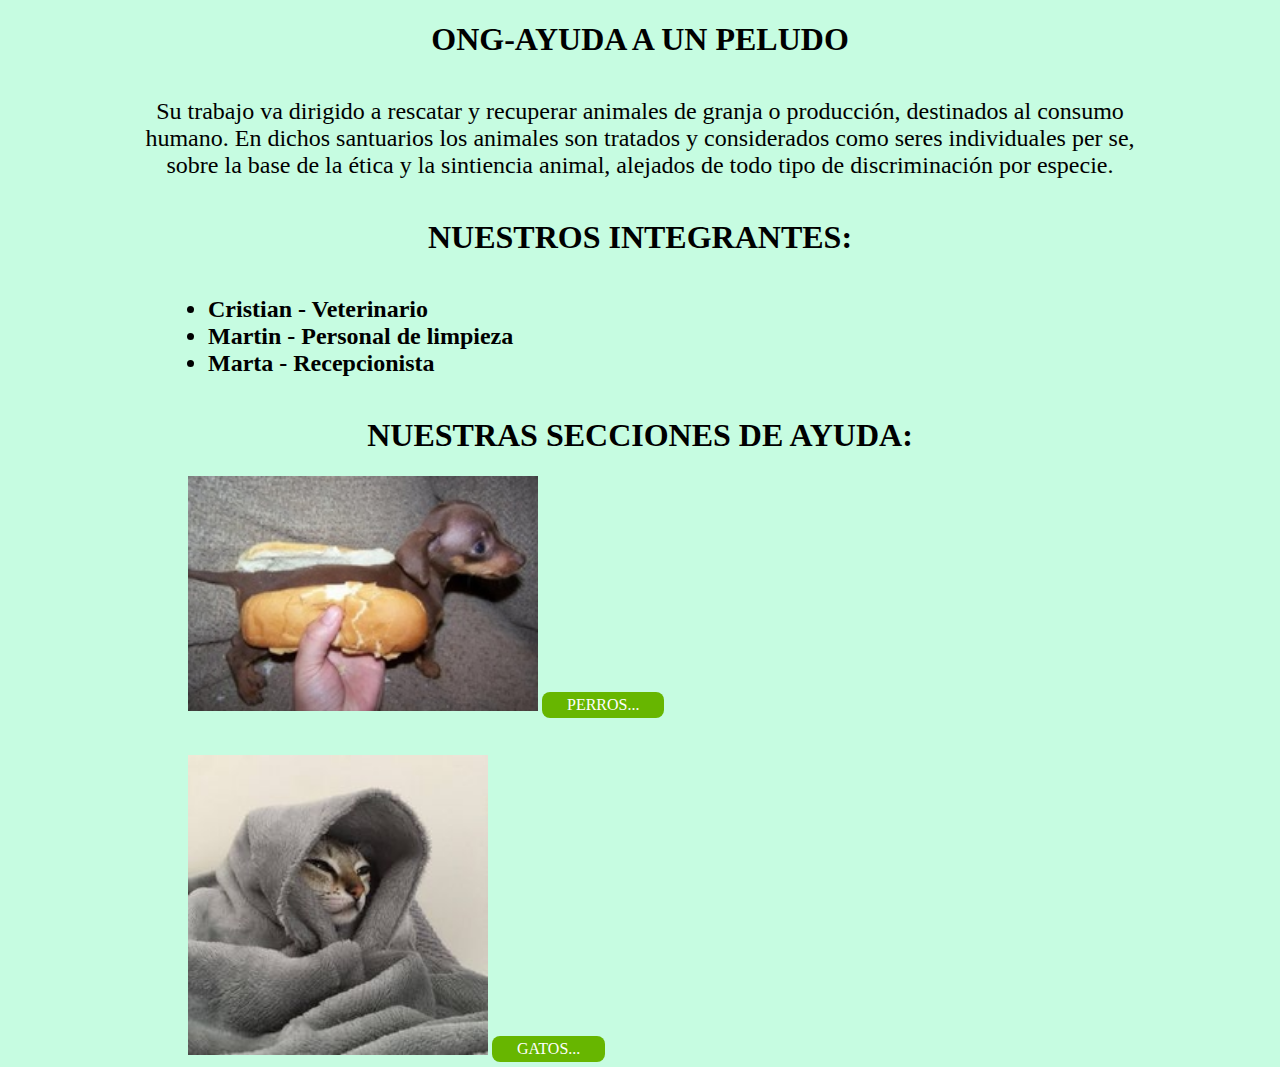
<file: index.html>
<!DOCTYPE html>
<html lang="en">
<head>
    <meta charset="UTF-8">
    <meta name="viewport" content="width=device-width, initial-scale=1.0">
    <title>AyudaPeludo</title>
    <link rel="stylesheet"
    href="./assets/css/styles.css">
    

</head>
<body>


    
    
<h1 class="titulo1">ONG-Ayuda a un peludo</h1>

<div class="primer-texto">Su trabajo va dirigido a rescatar y recuperar animales de granja o producción, destinados al consumo humano. En dichos santuarios los animales son tratados y considerados como seres individuales per se, sobre la base de la ética y la sintiencia animal, alejados de todo tipo de discriminación por especie.</div>

<h1 class="titulo2">Nuestros Integrantes:</h1>

<h2 class="integrantes">
    <li>Cristian - Veterinario</li>
    <li>Martin   - Personal de limpieza</li>
    <li>Marta    - Recepcionista</li>

</h2>

<h1 class="titulo3">Nuestras secciones de ayuda:</h1>




<div class="fotoperro">
    <img src = "./assets/img/perrope.jpg"
     alt = "littledog"
     width="350px">
     <a target="_blank" class="btn-perro" href="http://127.0.0.1:5501/index2.html">Perros...</a>
</div>


    


<div class="fotogato">
    <img src = "./assets/img/gatope.jpg"
     alt ="littlecat"
     width="300px">
     <a target="_blank" class="btn-perro" href="http://127.0.0.1:5501/indexgato.html">Gatos...</a>
</div>







</body>
</html>
</file>
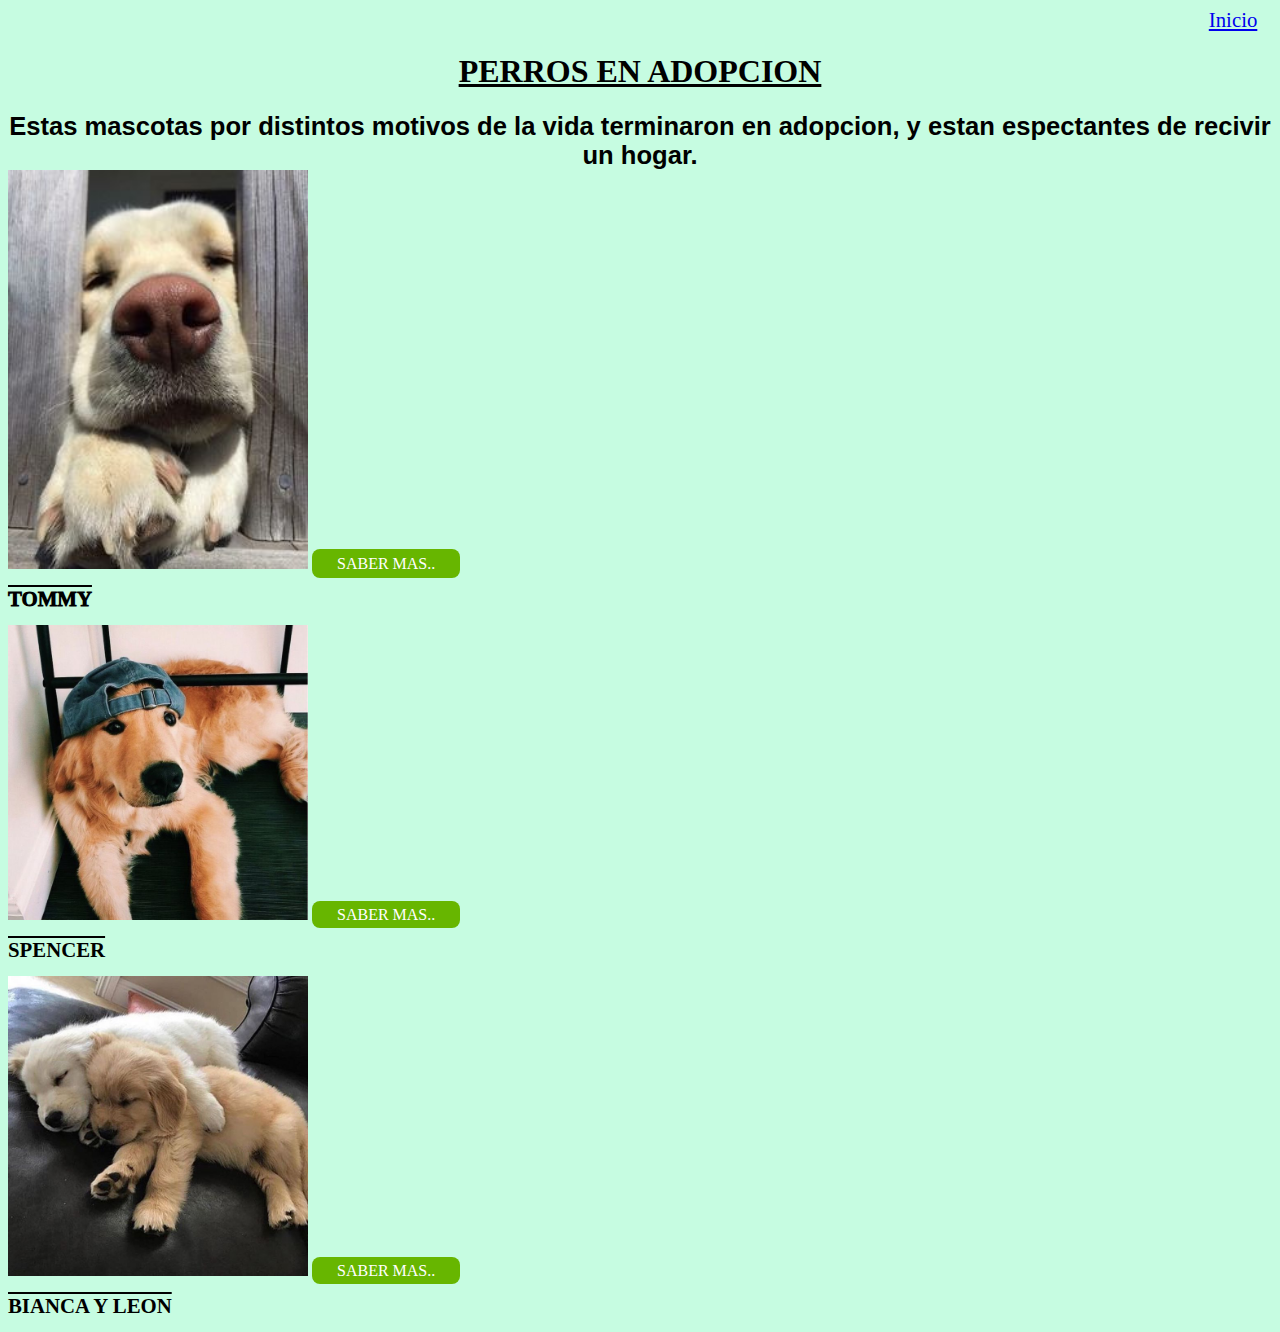
<file: index2.html>
<!DOCTYPE html>
<html lang="en">
<head>
    <meta charset="UTF-8">
    <meta name="viewport" content="width=device-width, initial-scale=1.0">
    <title>pag2perro</title>
    <link rel="stylesheet"
    href="./assets/css/styles.css">
</head>
<body>

    <a  class="btn-volver" href="http://127.0.0.1:5501/index.html">Inicio</a>
    

    <h1 class="titulopag2">Perros en adopcion</h1>

    <div class="primer-textopag2">Estas mascotas por distintos motivos de la vida terminaron en adopcion, y estan espectantes de recivir un hogar.</div>



 
    <div class="perroadopcion1">
        <img src = "./assets/img/perro en adopcion1.jpg"
         alt ="tommy"
         width="300px">
            <a  class="btn-perropag2" href="http://127.0.0.1:5501/index3.html">Saber mas..</a>
            <h1 class="titulotommypag2">tommy</h1>    
        </div>



    <div class="perroadopcion2">
        <img src = "./assets/img/perro en adopcion2.jpg"
         alt ="spencer"
         width="300px">
         <a  class="btn-perro2pag2" href="http://127.0.0.1:5501/index4.html">Saber mas..</a>
         <h1 class="titulospencerpag2">Spencer</h1>  
    </div>

    <div class="perroadopcion3">
        <img src = "./assets/img/perro en adopcion3.jpg"
         alt ="biancayleon"
         width="300px">
         <a  class="btn-perro2pag2" href="http://127.0.0.1:5501/index5.html">Saber mas..</a>
         <h1 class="titulobiancayleonpag2">Bianca y leon</h1>  
    </div>
















    
</body>
</html>
</file>
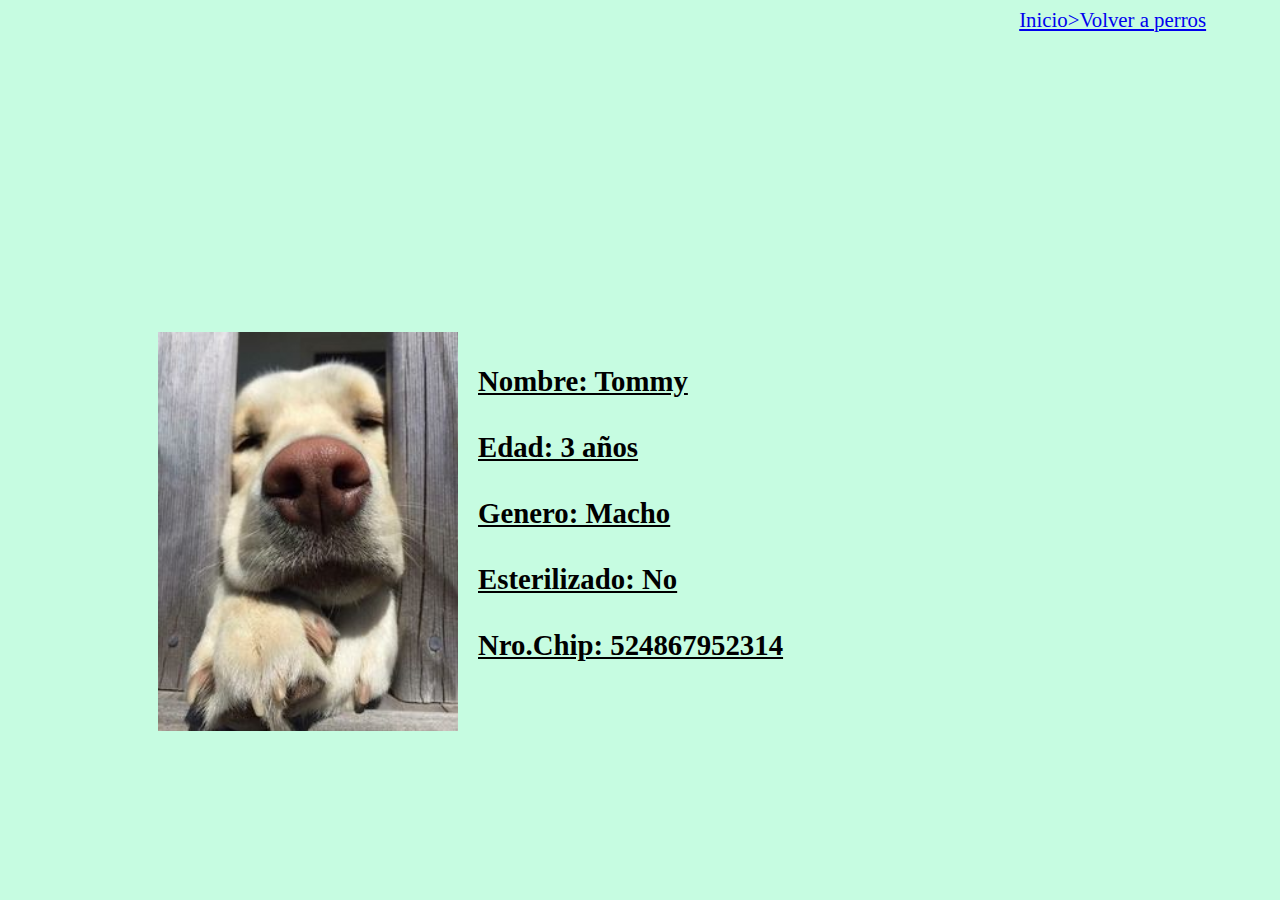
<file: index3.html>
<!DOCTYPE html>
<html lang="en">
<head>
    <meta charset="UTF-8">
    <meta name="viewport" content="width=device-width, initial-scale=1.0">
    <title>pag3perro</title>
    <link rel="stylesheet"
    href="./assets/css/styles.css">

<body>
    
    <a  class="btn-volverperros" href="http://127.0.0.1:5501/index2.html">Inicio>Volver a perros</a>
    <div class="contenedorpag3">
        
        <img src = "./assets/img/perro en adopcion1.jpg"
         alt ="tommypag3"
         width="300px">
        <b class="infoperro1pag3">
        <br>Nombre: Tommy</br>
        <br>Edad: 3 años</br>
        <br>Genero: Macho</br>
        <br>Esterilizado: No</br>
        <br>Nro.Chip: 524867952314</br>
        </b>
         
        </div>










</body>
</html>
</file>
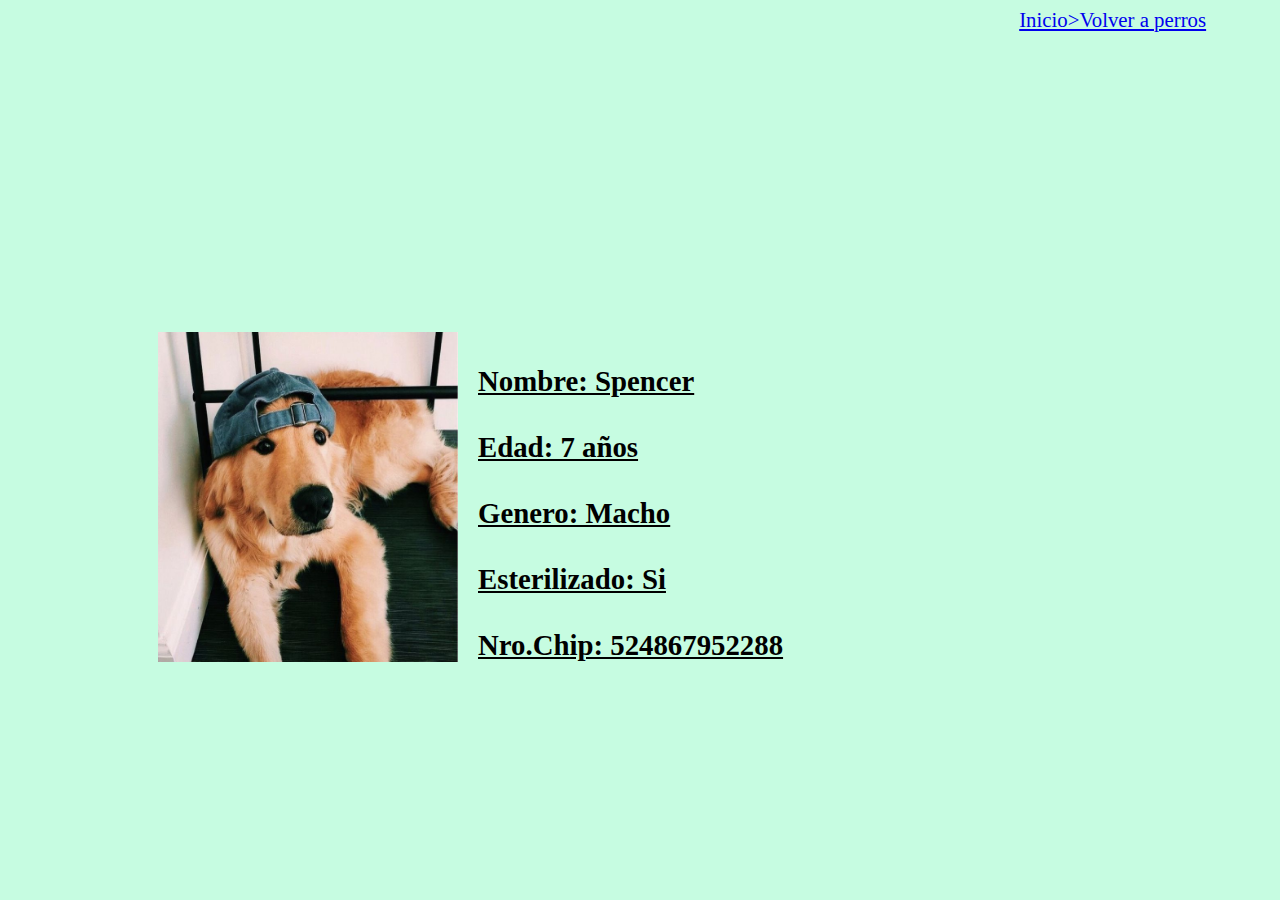
<file: index4.html>
<!DOCTYPE html>
<html lang="en">
<head>
    <meta charset="UTF-8">
    <meta name="viewport" content="width=device-width, initial-scale=1.0">
    <title>Document</title>
    <link rel="stylesheet"
    href="./assets/css/styles.css">
</head>
<body>
    <a  class="btn-volverperros" href="http://127.0.0.1:5501/index2.html">Inicio>Volver a perros</a>

    
    <div class="contenedorpag4">
        
        <img src = "./assets/img/perro en adopcion2.jpg"
         alt ="spencerpag4"
         width="300px">
        <b class="infoperro1pag4">
        <br>Nombre: Spencer</br>
        <br>Edad: 7 años</br>
        <br>Genero: Macho</br>
        <br>Esterilizado: Si</br>
        <br>Nro.Chip: 524867952288</br>
        </b>
         
        </div>





</body>
</html>
</file>
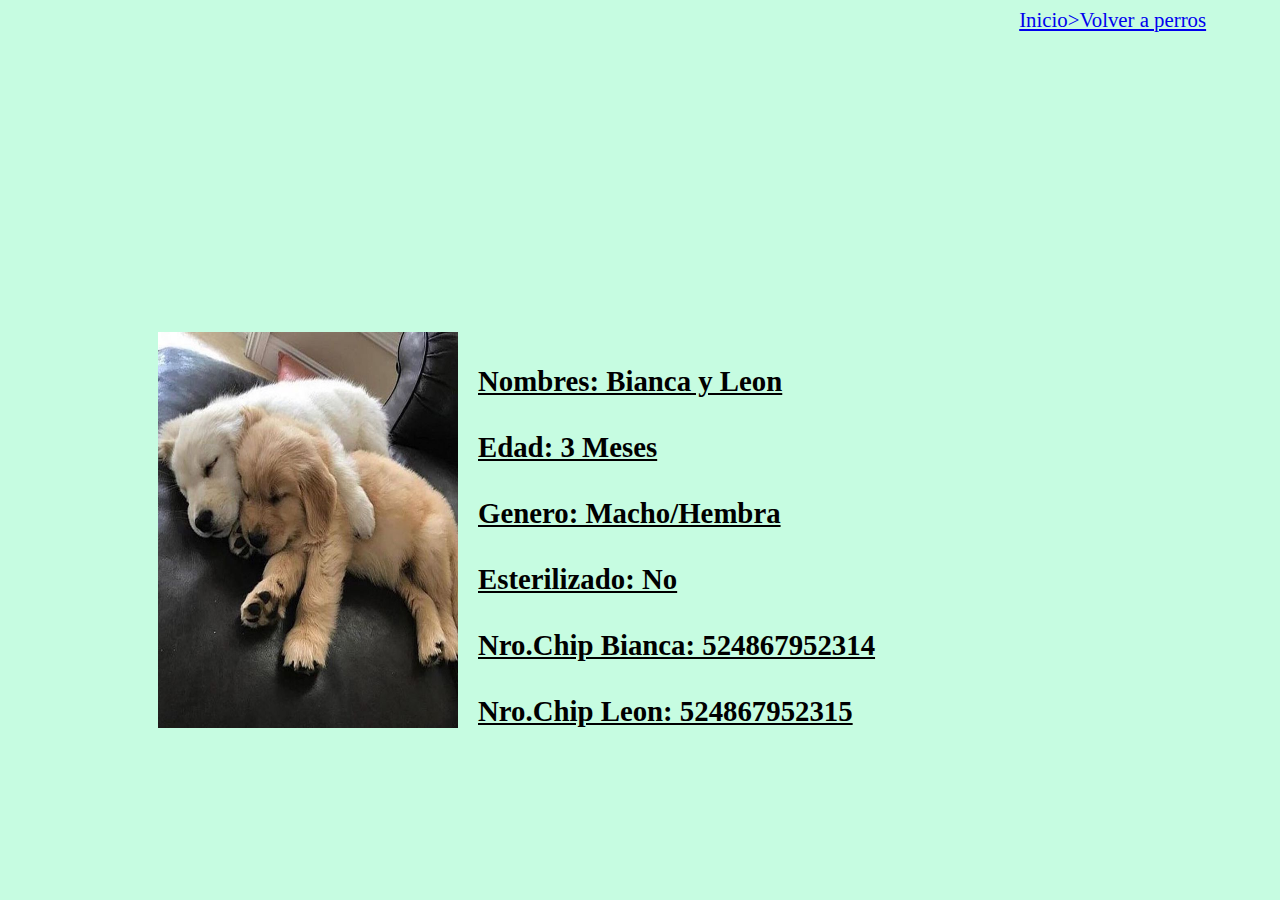
<file: index5.html>
<!DOCTYPE html>
<html lang="en">
<head>
    <meta charset="UTF-8">
    <meta name="viewport" content="width=device-width, initial-scale=1.0">
    <title>Document</title>
    <link rel="stylesheet"
    href="./assets/css/styles.css">
</head>
<body>
    <a  class="btn-volverperros" href="http://127.0.0.1:5501/index2.html">Inicio>Volver a perros</a>

    
    <div class="contenedorpag5">
        
        <img src = "./assets/img/perro en adopcion3.jpg"
         alt ="biancapag5"
         width="300px">
        <b class="infoperro1pag5">
        <br>Nombres: Bianca y Leon</br>
        <br>Edad: 3 Meses</br>
        <br>Genero: Macho/Hembra</br>
        <br>Esterilizado: No</br>
        <br>Nro.Chip Bianca: 524867952314</br>
        <br>Nro.Chip Leon: 524867952315</br>
        </b>
         
        </div>





</body>
</html>
</file>
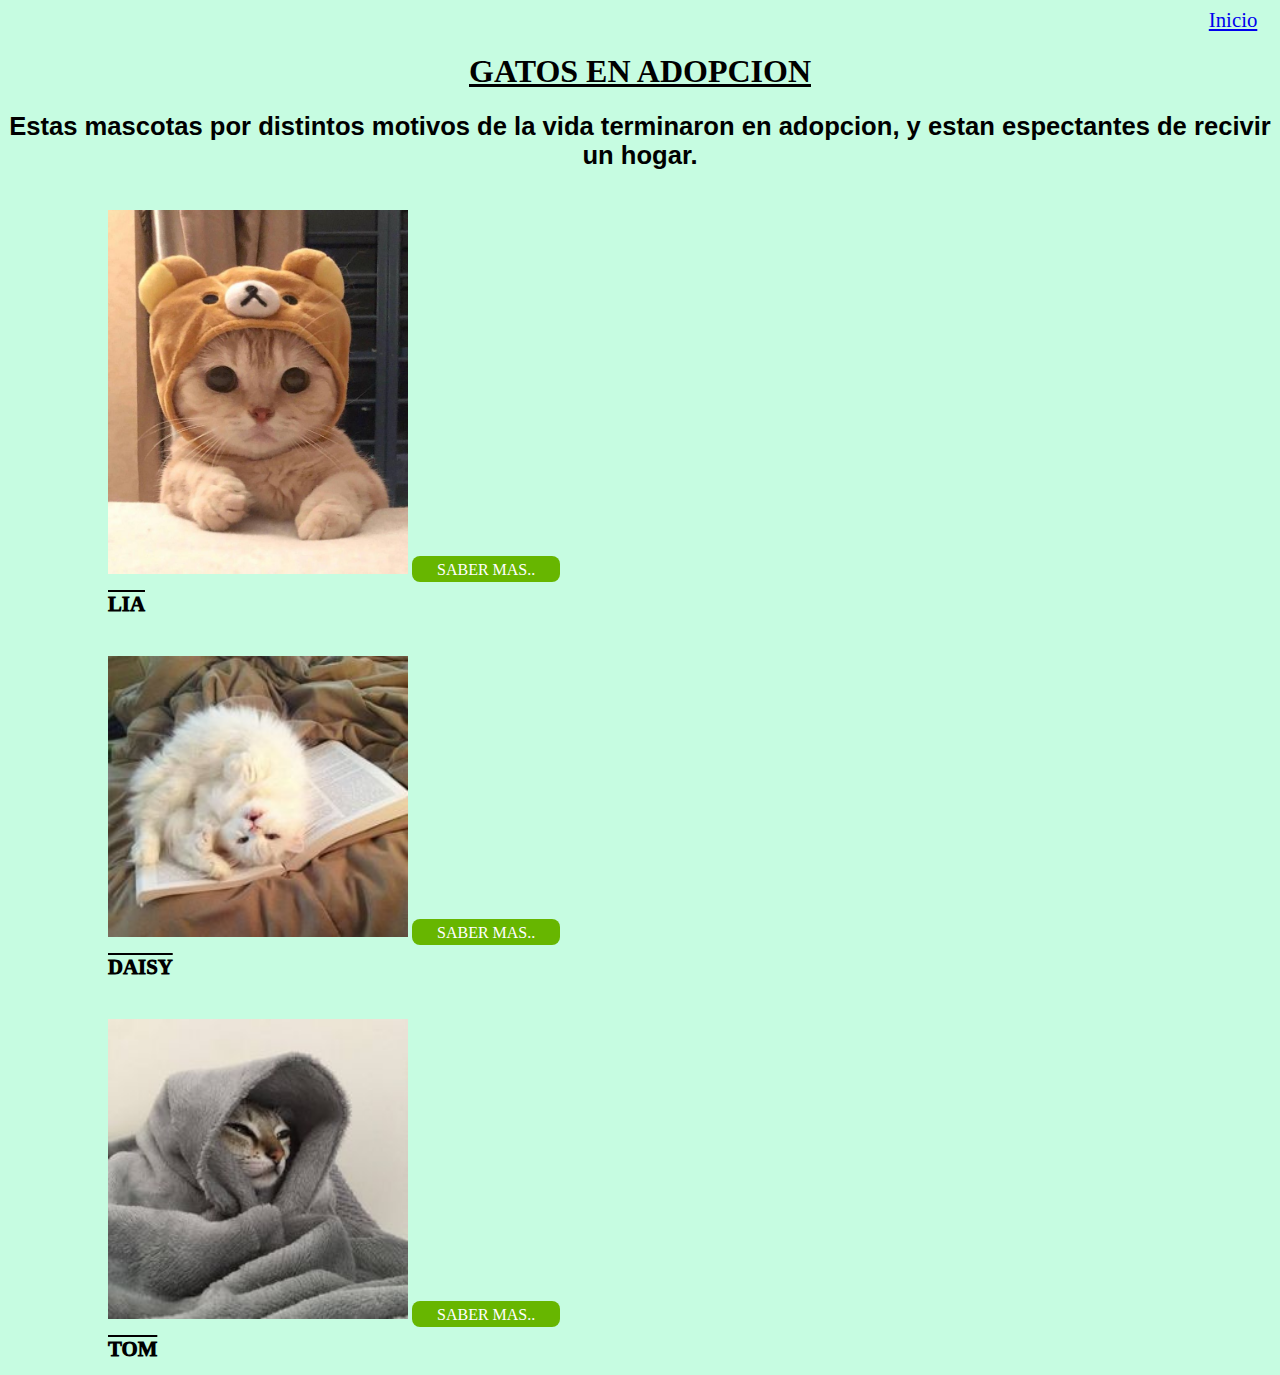
<file: indexgato.html>
<!DOCTYPE html>
<html lang="en">
<head>
    <meta charset="UTF-8">
    <meta name="viewport" content="width=device-width, initial-scale=1.0">
    <title>Document</title>
    <link rel="stylesheet"
    href="./assets/css/styles.css">
</head>
<body>

    <a  class="btn-volver" href="http://127.0.0.1:5501/index.html">Inicio</a>

    <h1 class="titulogatospag2">Gatos en adopcion</h1>

    <div class="primertextogatopag2">Estas mascotas por distintos motivos de la vida terminaron en adopcion, y estan espectantes de recivir un hogar.</div>


    
    <div class="gatoadopcion1">
        <img src = "./assets/img/gato1.jpg"
         alt ="Lia"
         width="300px">
            <a  class="btn-gatopag2" href="http://127.0.0.1:5501/indexgato2.html">Saber mas..</a>
            <h1 class="titulotommypag2">Lia</h1>    
        </div>

        <div class="gatoadopcion2">
            <img src = "./assets/img/gato2.jpg"
             alt ="Daisy"
             width="300px">
                <a  class="btn-gatopag2" href="http://127.0.0.1:5501/indexgato3.html">Saber mas..</a>
                <h1 class="titulotommypag2">Daisy</h1>    
            </div>

            <div class="gatoadopcion3">
                <img src = "./assets/img/gato3.jpg"
                 alt ="Tom"
                 width="300px">
                    <a  class="btn-gatopag2" href="http://127.0.0.1:5501/indexgato4.html">Saber mas..</a>
                    <h1 class="titulotommypag2">Tom</h1>    
                </div>




    
</body>
</html>
</file>
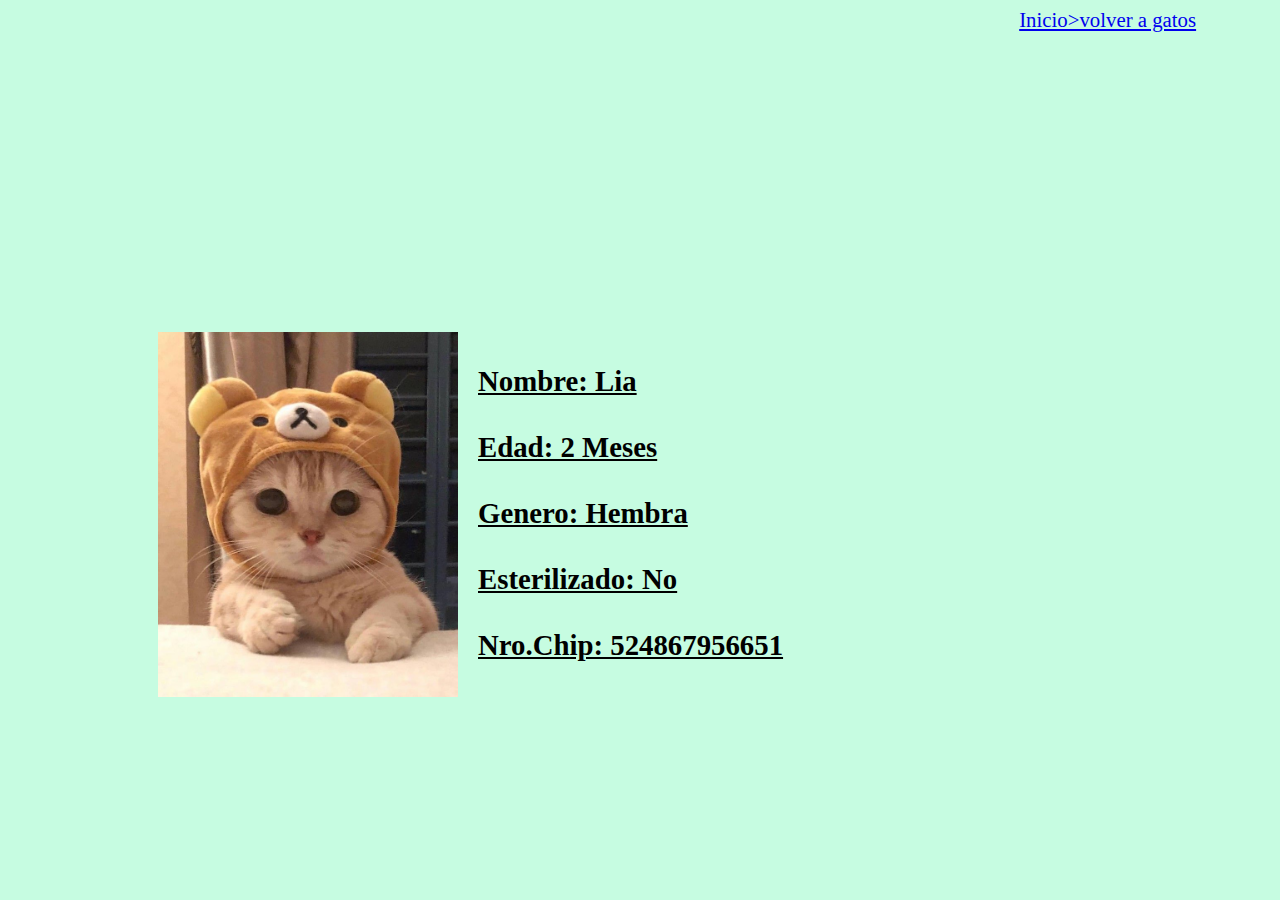
<file: indexgato2.html>
<!DOCTYPE html>
<html lang="en">
<head>
    <meta charset="UTF-8">
    <meta name="viewport" content="width=device-width, initial-scale=1.0">
    <title>Document</title>
    <link rel="stylesheet"
    href="./assets/css/styles.css">
    
</head>
<body>

    <a  class="btn-volvergato" href="http://127.0.0.1:5501/indexgato.html">Inicio>volver a gatos</a>

    <div class="contenedorgato">
        
        <img src = "./assets/img/gato1.jpg"
         alt ="tommypag3"
         width="300px">
        <b class="infoperro1pag3">
        <br>Nombre: Lia</br>
        <br>Edad: 2 Meses</br>
        <br>Genero: Hembra</br>
        <br>Esterilizado: No</br>
        <br>Nro.Chip: 524867956651</br>
        </b>
         
        </div>

    
</body>
</html>
</file>
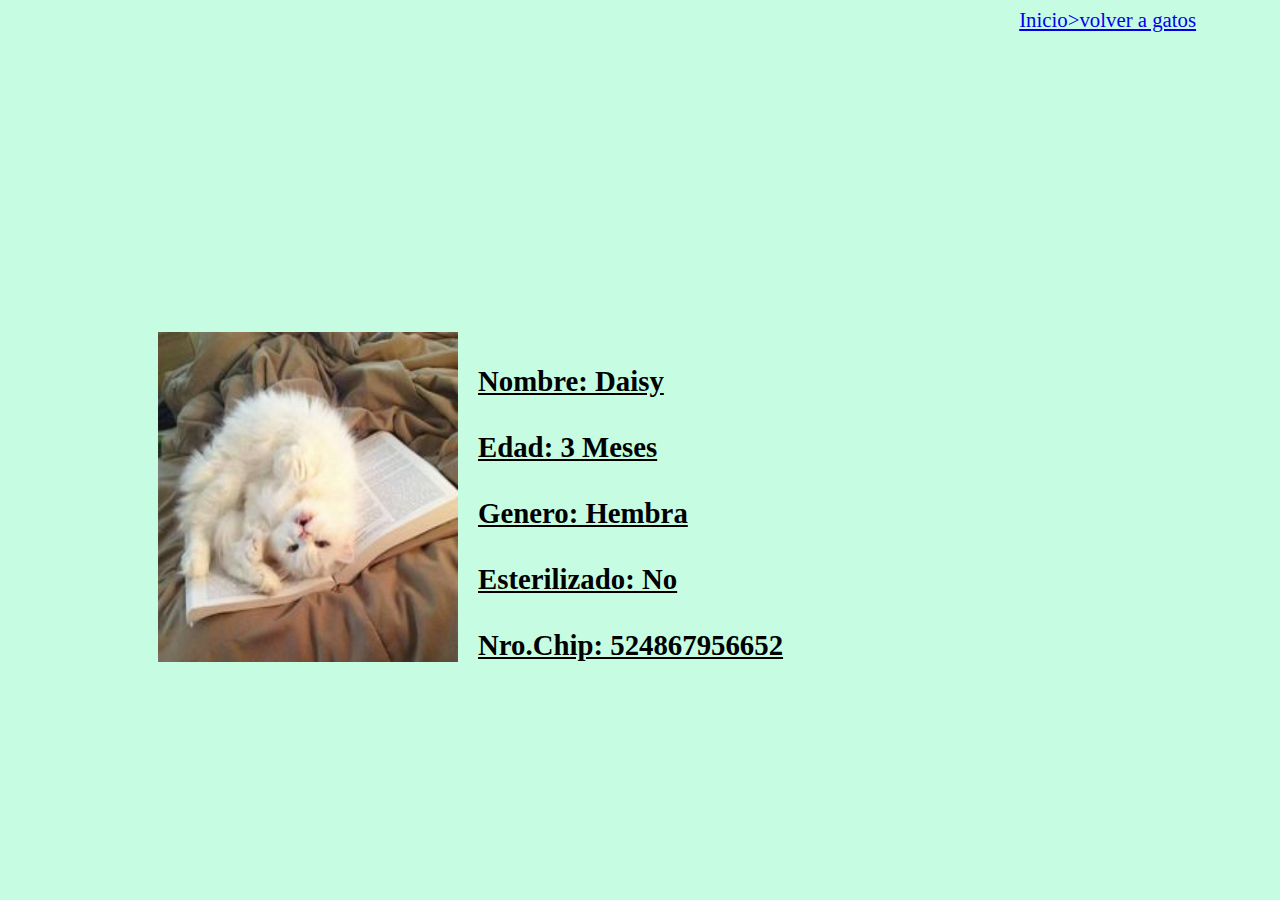
<file: indexgato3.html>
<!DOCTYPE html>
<html lang="en">
<head>
    <meta charset="UTF-8">
    <meta name="viewport" content="width=device-width, initial-scale=1.0">
    <title>Document</title>
    <link rel="stylesheet"
    href="./assets/css/styles.css">
</head>
<body>
    <a  class="btn-volvergato" href="http://127.0.0.1:5501/indexgato.html">Inicio>volver a gatos</a>

    
    <div class="contenedorgato">
        
        <img src = "./assets/img/gato2.jpg"
         alt ="tommypag3"
         width="300px">
        <b class="infoperro1pag3">
        <br>Nombre: Daisy</br>
        <br>Edad: 3 Meses</br>
        <br>Genero: Hembra</br>
        <br>Esterilizado: No</br>
        <br>Nro.Chip: 524867956652</br>
        </b>
         
        </div>




</body>
</html>
</file>
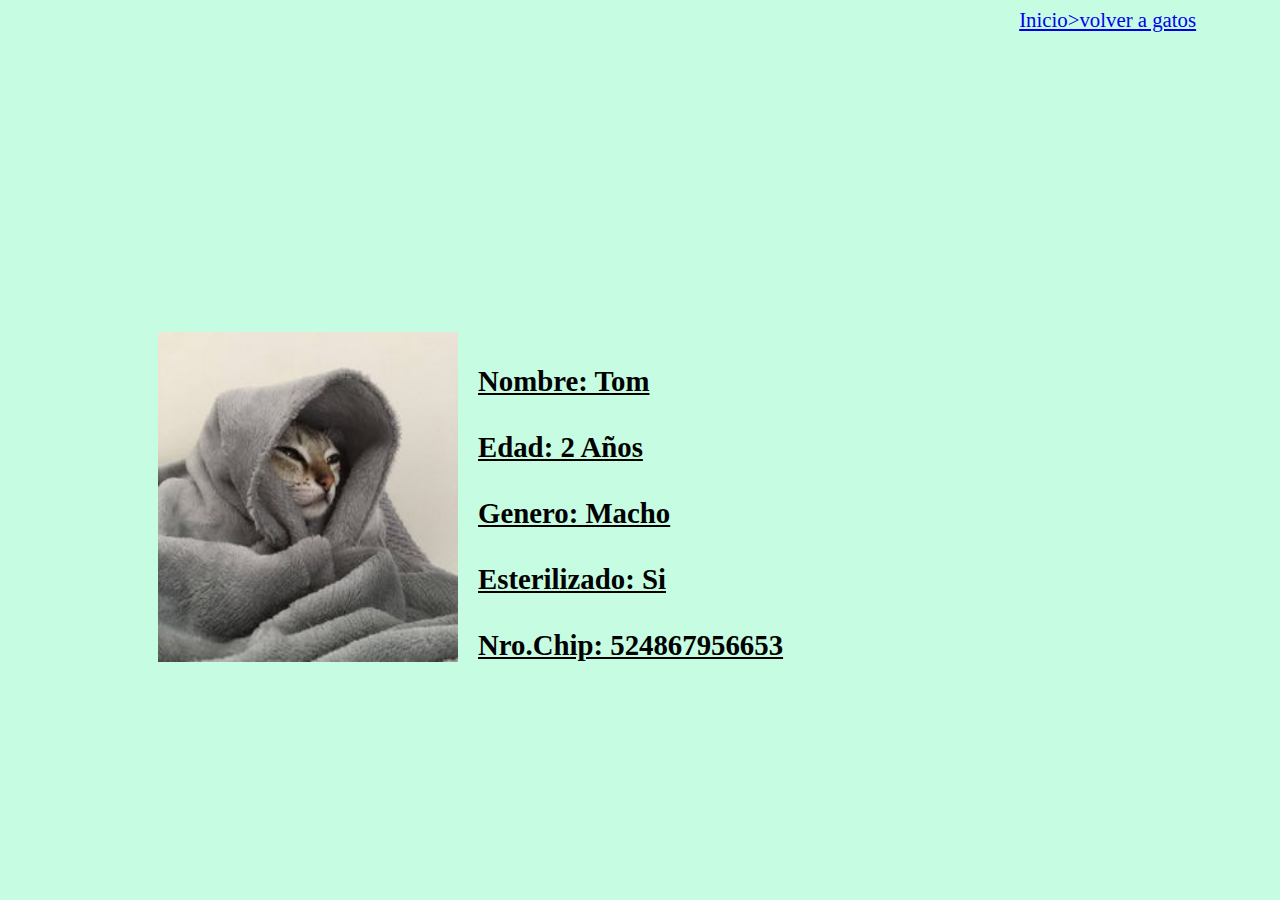
<file: indexgato4.html>
<!DOCTYPE html>
<html lang="en">
<head>
    <meta charset="UTF-8">
    <meta name="viewport" content="width=device-width, initial-scale=1.0">
    <title>Document</title>
    <link rel="stylesheet"
    href="./assets/css/styles.css">
</head>
<body>
    
    <a  class="btn-volvergato" href="http://127.0.0.1:5501/indexgato.html">Inicio>volver a gatos</a>

    <div class="contenedorgato">
        
        <img src = "./assets/img/gato3.jpg"
         alt ="tommypag3"
         width="300px">
        <b class="infoperro1pag3">
        <br>Nombre: Tom</br>
        <br>Edad: 2 Años</br>
        <br>Genero: Macho</br>
        <br>Esterilizado: Si</br>
        <br>Nro.Chip: 524867956653</br>
        </b>
         
        </div>




</body>
</html>
</file>
<file: assets/css/styles.css>
body{
    background-color: rgb(198, 252, 225);
}

.titulo1{
    text-align: center;
    text-transform: uppercase;
}
.primer-texto{
    text-align: center;
    max-width: 80%;
    display: flex;
    margin: 0 auto;
    font-size:150%;
    margin-top: 40px;
    font-family: Cambria, Cochin, Georgia, Times, 'Times New Roman', serif;
    font-weight: 520;
}
.titulo2{
    margin-top: 40px;
    text-align: center;
    text-transform: uppercase;
}
.integrantes{
    font-family: Georgia, 'Times New Roman', Times, serif;
    margin-left: 200px;
    margin-top: 40px;
    align-self:center;
}
.titulo3{
    text-transform: uppercase;
    text-align: center;
    margin-top: 40px;
}
.fotoperro{
    margin-left: 180px;
    
    
}
.fotogato{
    margin-left: 180px;
    margin-top: 40px;
}
.btn-perro{
    background-color: #67b600;
    color: white;
    padding: 0.4% 25px;
    border-radius: 8px;
    text-transform: uppercase;
    text-decoration-line: none;
}
.btn-gato{
    background-color: #67b600;
    color: white;
    padding: 0.5% 25px;
    margin-left: 180px;
    border-radius: 8px;
    text-transform: uppercase;
    text-decoration-line: none;
    
}

.titulopag2{
    text-align: center;
    text-transform: uppercase;
    font-family: Georgia, 'Times New Roman', Times, serif;
    font-weight: 900;
    text-decoration-line:underline;
}
.primer-textopag2{
    font-weight: 600;
    font-size: 160%;
    text-align: center;
    font-family:'Gill Sans', 'Gill Sans MT', Calibri, 'Trebuchet MS', sans-serif ;
}
.btn-perropag2{
    background-color: #67b600;
    color: white;
    padding: 0.5% 25px;
    border-radius: 8px;
    text-transform: uppercase;
    text-decoration-line: none;
}
.btn-perro1pag2{
    background-color: #67b600;
    color: white;
    padding: 0.5% 25px;
    border-radius: 8px;
    text-transform: uppercase;
    text-decoration-line: none;
}
.btn-perro2pag2{
    background-color: #67b600;
    color: white;
    padding: 0.4% 25px;
    border-radius: 8px;
    text-transform: uppercase;
    text-decoration-line: none;
}
.titulotommypag2{
    text-transform: uppercase;
    text-decoration:overline;
    font-size: 130%;
    font-weight: 1000;
}
.titulospencerpag2{
    text-transform: uppercase;
    text-decoration:overline;
    font-size: 130%;
    font-weight: 1200;
}
.titulobiancayleonpag2{
    text-transform: uppercase;
    text-decoration:overline;
    font-size: 130%;
    font-weight: 1200;
}
.perroadopcion1pag2{
    margin-left: 100px;
    margin-top: 40px;
}
.perroadopcion2pag2{
    margin-left: 100px;
    margin-top: 20px;
}
.perroadopcion3pag2{
    margin-left: 100px;
    margin-top: 20px;
}

.perroadopcion1pag3{
    margin-top: 200px;
    margin-left: 200px;
}
.detalletommypag3{
    display: flex; 
    align-items: center; 
    margin-top: 15%;
    margin-left: 40px;
    border: 2px solid black;
    border-radius: 5px; 
  
}
.contenedorpag3{
    display: flex;
    margin-left: 150px;
    margin-top: 300px;

}
.infoperro1pag3{
    font-size: 180%;
    margin-left: 20px;
    font-family: Georgia, 'Times New Roman', Times, serif;
    text-decoration:underline;
}

.contenedorpag4{
    display: flex;
    margin-left: 150px;
    margin-top: 300px;

}
.infoperro1pag4{
    font-size: 180%;
    margin-left: 20px;
    font-family: Georgia, 'Times New Roman', Times, serif;
    text-decoration:underline;
}

.contenedorpag5{
    display: flex;
    margin-left: 150px;
    margin-top: 300px;

}
.infoperro1pag5{
    font-size: 180%;
    margin-left: 20px;
    font-family: Georgia, 'Times New Roman', Times, serif;
    text-decoration:underline;
}

.gatoadopcion1{
    margin-left: 100px;
    margin-top: 40px;
}
.gatoadopcion2{
    margin-left: 100px;
    margin-top: 40px;
}
.gatoadopcion3{
    margin-left: 100px;
    margin-top: 40px;
}

.titulogatospag2{
    text-align: center;
    text-transform: uppercase;
    font-family: Georgia, 'Times New Roman', Times, serif;
    font-weight: 900;
    text-decoration-line:underline;
}
.primertextogatopag2{
    font-weight: 600;
    font-size: 160%;
    text-align: center;
    font-family:'Gill Sans', 'Gill Sans MT', Calibri, 'Trebuchet MS', sans-serif ;
}
.btn-gatopag2{
    background-color: #67b600;
    color: white;
    padding: 0.4% 25px;
    border-radius: 8px;
    text-transform: uppercase;
    text-decoration-line: none;
}
.contenedorgato{
    display: flex;
    margin-left: 150px;
    margin-top: 300px;

}
.btn-volver{
    margin-left: 95%;
    font-size: 130%;
}

.btn-volverperros{
    margin-left: 80%;
    font-size: 130%;
}
.btn-volvergato{
    margin-left: 80%;
    font-size: 130%;
}
</file>
